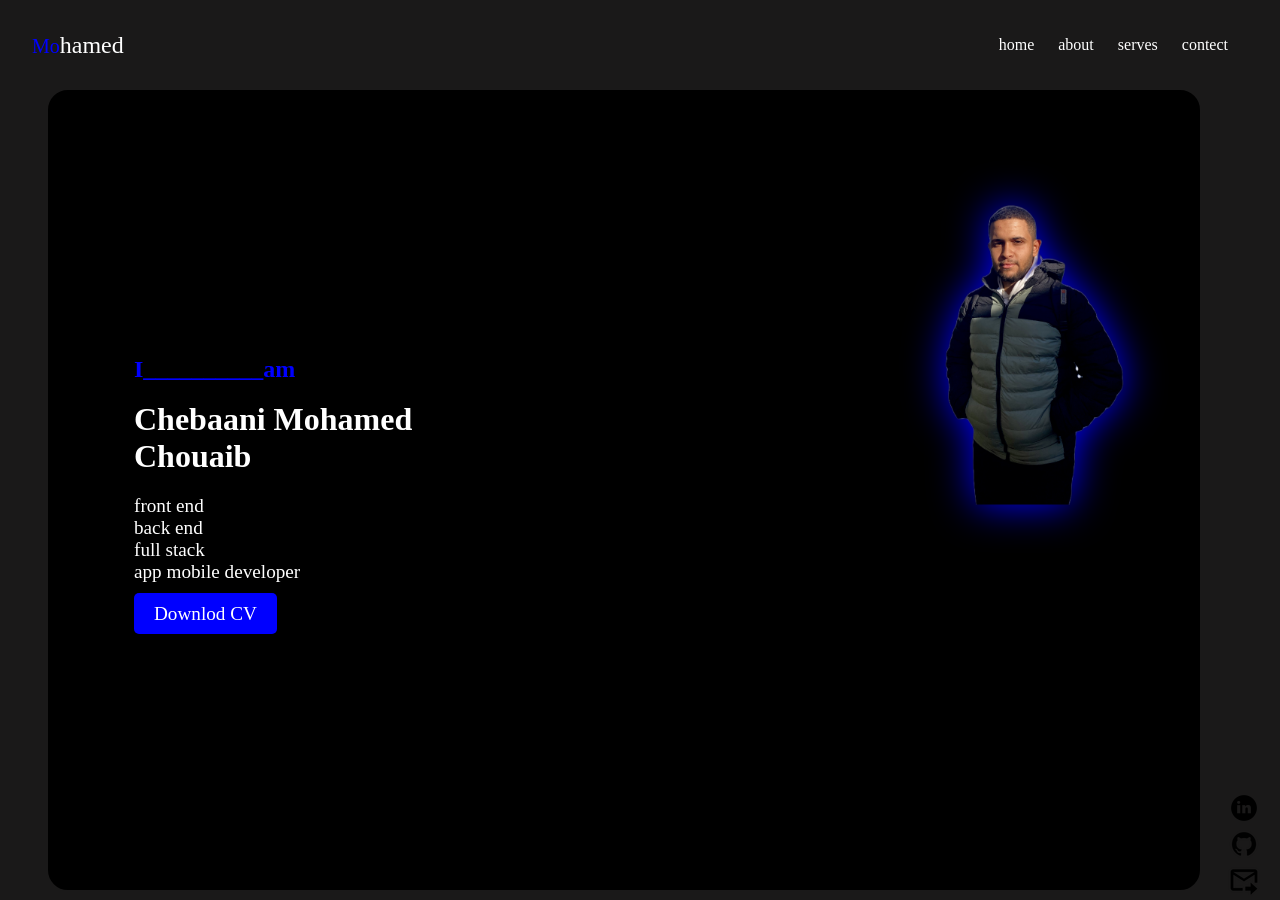
<file: Index.html>
<!DOCTYPE html>
<html lang="en">
<head>
    <meta charset="UTF-8">
    <meta name="viewport" content="width=device-width, initial-scale=1.0">
    <title>Document</title>
    <link rel="stylesheet" href="style.css">
</head>
<body>
    <main>
        <header>
            <nav class="navber">
                <div class="logo"><span>Mo</span>hamed</div>
                <div class="nav">
                    <a href="Index.html" class="link">home</a>
                    <a href="about.html" class="link">about</a>
                    <a href="serves.html" class="link">serves</a>
                    <a href="contect.html" class="link">contect</a>
                </div>
            </nav>
        </header>
        <section>
            <div class="container">
                <div class="text">
                    <h4>I__________am</h4>
                    <br>
                    <h2>
                        Chebaani Mohamed Chouaib
                    </h2>
                    <p>
                        front end 
                        <br>
                        back end
                        <br>
                        full stack
                        <br>
                        app mobile developer
                    </p>
                    <a download="ChebaaniCV" >Downlod CV</a>
                </div>
                <div class="img">
                    <img src="tinywow_change_bg_photo_77037458.png" alt="">
                </div>
            </div>
        </section>
        <div class="Icons">
            <div>
                <a href="https://www.linkedin.com/in/mohamad-chebaani-2866212a7/overlay/about-this-profile/?lipi=urn%3Ali%3Apage%3Ad_flagship3_profile_view_base%3BB5o9JxarSme6Ad2i6ZLlDg%3D%3D"><img src="icon/LinkedIn_Rounded_Solid_icon-icons.com_61559.ico" alt="" sizes="" srcset=""></a>
            </div>
            <div>
                <a href="https://github.com/ChebaaniMohamedchouaib"><img src="icon/github_git_icon_145985.ico" alt="" sizes="" srcset=""></a>
            </div>
            <div>
                <a href="contect.html"><img src="icon/email_send_outline_icon_139652.ico" alt="" sizes="" srcset=""></a>  
            </div>    
        </div>
        
    </main>
</body>
</html>
</file>
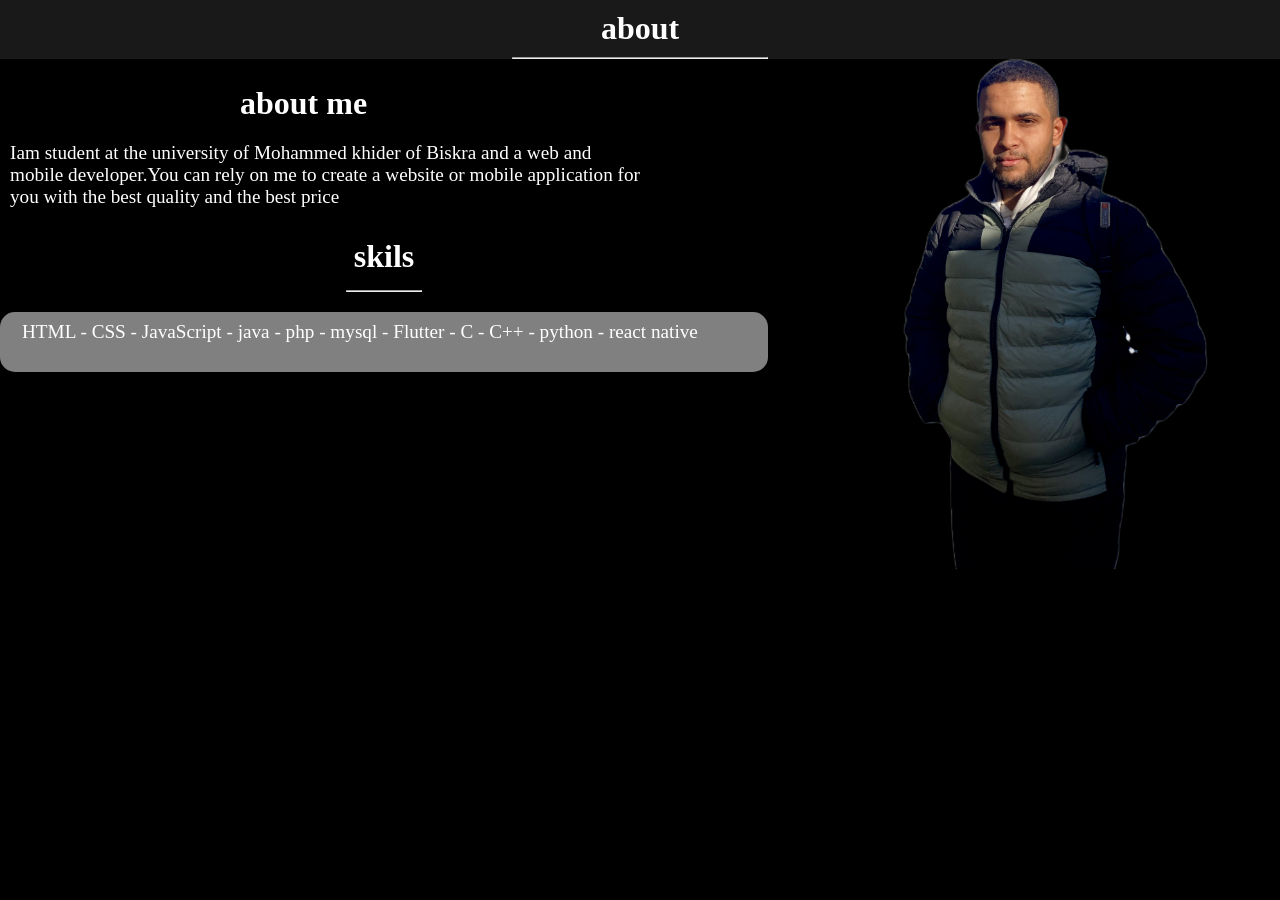
<file: about.html>
<!DOCTYPE html>
<html lang="en">
<head>
    <meta charset="UTF-8">
    <meta name="viewport" content="width=device-width, initial-scale=1.0">
    <title>about</title>
    <link rel="stylesheet" href="style.css">
</head>
<body>
    <main>
        <div class="title">
           <a href="Index.html"> <h2 style="color: white;">about</h2></a>
            <hr>
        </div>
        <div class="about">
            <div class="about-text">
                <h2>about me</h2>
                <p>
                    Iam student at the university of Mohammed khider of Biskra and a web and mobile developer.You can rely on me to create a website or mobile application for you with the best quality and the best price
                </p>
            </div>
            <div class="about-img">
                <img src="tinywow_change_bg_photo_77037458.png" alt="">
            </div> 
        <div class="skils">
            <div class="skils_title">
                <h2>skils</h2>
            <hr>
            </div >
            <div class="skil">

                <!-- <marquee behavior="slide" direction="left"> HTML - CSS - JavaScript - java - php - mysql - Flutter - C - C++ - phython - react nativ</marquee> -->
                 <div><p> HTML - CSS - JavaScript - java - php - mysql - Flutter - C - C++ - python - react native </p></div>
                    <!-- <div class="marquee">
                      <img src="html.png" alt="HTML">
                      <img src="css.png" alt="CSS">
                      <img src="javascript.png" alt="JavaScript">
                      <img src="java.png" alt="Java">
                      <img src="php.png" alt="PHP">
                      <img src="mysql.png" alt="MySQL">
                      <img src="flutter.png" alt="Flutter">
                      <img src="c.png" alt="C">
                      <img src="cpp.png" alt="C++">
                      <img src="python.png" alt="Python">
                      <img src="react-native.png" alt="React Native">-->
                      <!--نكرر الصور لعمل تأثير لانهائي--> 
                      <!-- <img src="html.png" alt="HTML">
                      <img src="css.png" alt="CSS">
                      <img src="javascript.png" alt="JavaScript">
                      <img src="java.png" alt="Java">
                      <img src="php.png" alt="PHP">
                      <img src="mysql.png" alt="MySQL">
                      <img src="flutter.png" alt="Flutter">
                      <img src="c.png" alt="C">
                      <img src="cpp.png" alt="C++">
                      <img src="python.png" alt="Python">
                      <img src="react-native.png" alt="React Native">
                    </div> -->
            </div>
        </div>
    </div>
    </main>
</body>
</html>
</file>
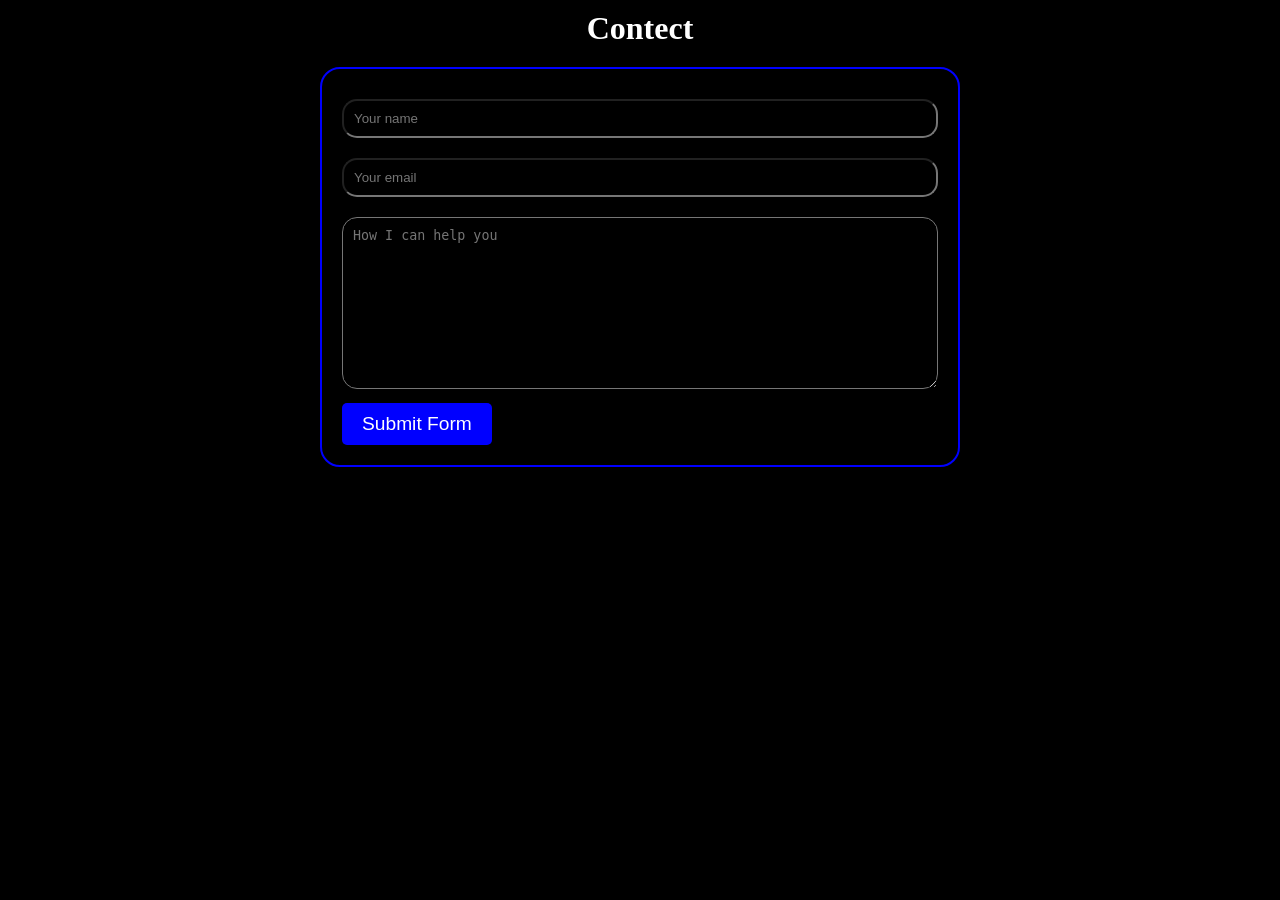
<file: contect.html>
<!DOCTYPE html>
<html lang="en">
<head>
    <meta charset="UTF-8">
    <meta name="viewport" content="width=device-width, initial-scale=1.0">
    <title>Cintect</title>
    <link rel="stylesheet" href="style.css">
</head>
<body>
    <section class="contect">
        <a href="Index.html"> <h2 style="color: white;">Contect</h2></a>
        <form action="https://api.web3forms.com/submit" method="POST">

            <input type="hidden" name="access_key" value="71c47843-9af7-41e0-a174-0a55028a4554">
        
            <input type="text"  name="name" placeholder="Your name" required>
            <input type="email" name="email" placeholder="Your email" required>
            <textarea name="message" placeholder="How I can help you" rows="10" required></textarea>
            <button type="submit">Submit Form</button>
            <!-- <div class="back">
                <a href="Index.html">Back</a>
            </div> -->
        
        </form>
    </section>  
</body>
</html>
</file>
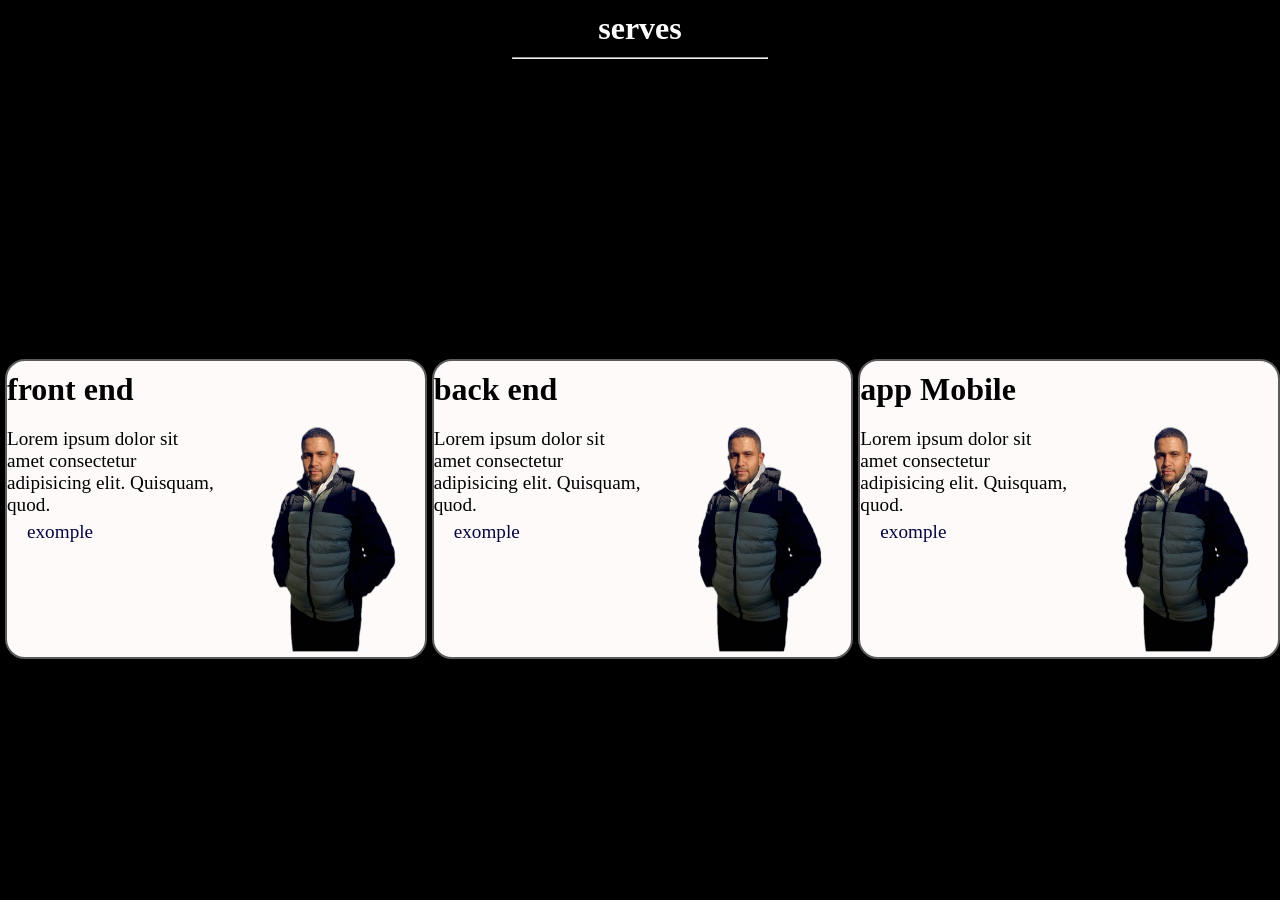
<file: serves.html>
<!DOCTYPE html>
<html lang="en">
<head>
    <meta charset="UTF-8">
    <meta name="viewport" content="width=device-width, initial-scale=1.0">
    <title>serves</title>
    <link rel="stylesheet" href="style.css">
</head>
<body style="background-color: black;">
    <main style="background-color: black;">
        <div class="title">
            <a href="Index.html"> <h2 style="color: white;">serves</h2></a>
            <hr>
        </div>
        <div class="servess">
            <div class="serves">
                <img src="tinywow_change_bg_photo_77037458.png" alt="">
                <h2>front end</h2>
                <p>
                    Lorem ipsum dolor sit amet consectetur adipisicing elit. Quisquam, quod.
                </p>
                <a href="">exomple</a>
            </div>
            <div class="serves">
                <img src="tinywow_change_bg_photo_77037458.png" alt="">
                <h2>back end</h2>
                <p>
                    Lorem ipsum dolor sit amet consectetur adipisicing elit. Quisquam, quod.
                </p>
                <a href="">exomple</a>
            </div>
            <div class="serves">
                <img src="tinywow_change_bg_photo_77037458.png" alt="">
                <h2>app Mobile</h2>
                <p>
                    Lorem ipsum dolor sit amet consectetur adipisicing elit. Quisquam, quod.
                </p>
                <a href="">exomple</a>
            </div>
        </div>
    </main>
</body>
</html>
</file>
<file: style.css>
*{
    margin: 0;
    padding: 0;
    box-sizing: border-box;
    text-decoration: none;
    
}
main{
    margin: 0;
    padding: 0;
    height: 100vh;
    background-color: rgb(26, 25, 25);
    color: white;
    overflow: hidden;
}
header nav{
    width: 95%;
    margin: auto;
    display: flex;
    justify-content: space-between;
    align-items: center;
    height: 90px;
}
header nav .logo{
    font-size: 1.5rem;
}
header nav div span{
    color: blue;
    font-size: 20px;

}
header nav .nav .link{
    margin-right: 20px;
    color: white;
}
header .navber .nav .link:hover {
    color: blue;
    font-size: 15px;
}
.container{
    height: calc(100vh - 100px);
    display: flex;
    background-color: rgb(0, 0, 0);
    justify-items: space-around;
    position: absolute;
    width: 90%;
    border: 2px solid rgb(0, 0, 0);
    border-radius: 20px;
    margin-left: 3rem;
    
}
.container .text{
    max-width: 400px;
    margin: auto;
    padding: 20px;
    position: relative;
    left: -10rem;
    bottom: 0;
}
.container .text h4{
    color: blue;
    font-size: 1.5rem;

}
.container .text h2{
    font-size: 2rem;
    margin-bottom: 20px;
}
.container .text p{
    font-size: 1.2rem;
    margin-bottom: 20px;
}   
.container .text a{
    padding: 10px 20px;
    background-color: blue;
    color: white;
    font-size: 1.2rem;
    border-radius: 5px;
    text-align: center;
    text-decoration: none;
}
.container .text a:hover{
    background-color: white;
    color: blue;
    /* box-shadow: 0 0 20px blue; */
    animation: shadow 10s infinite;
}
.container .img img{
    position: relative;
    bottom: -25px;
    right: 2rem;
    float: left;
    width: 300px;
    height: auto;
    filter: drop-shadow(0 0 20px blue);
}
.Icons {
    margin-right: 20px;
    color: white;
    position: fixed;
    bottom: 0;
    right: 0;
}
.Icons a:hover{
    /* box-shadow: 0 0 20px blue; */
    border-radius: 20rem;
    filter: drop-shadow(0 0 20px blue);
}
.contect{
    height: 100vh;
    background-color: rgb(0, 0, 0);
    color: white;
}
.contect h2{
    text-align: center;
    font-size: 2rem;
    margin-bottom: 20px;
    padding-top: 10px;
}
.contect form{
    width: 50%;
    margin: auto;
    padding: 20px;
    border: 2px solid blue;
    border-radius: 20px;
}
.contect form input{
    color: #ffffff;
    width: 100%;
    padding: 10px;
    margin: 10px 0;
    border-bottom: 1pxd solid blue;
    border-radius: 15px;
    background-color: rgb(0, 0, 0);
}
.contect form textarea{
    color: #ffffff;
    width: 100%;
    padding: 10px;
    margin: 10px 0;
    border-bottom: 1pxd solid blue;
    border-radius: 15px;
    background-color: rgb(0, 0, 0);
}

.contect form button{
    padding: 10px 20px;
    background-color: blue;
    color: white;
    font-size: 1.2rem;
    border-radius: 5px;
    text-align: center;
    text-decoration: none;
    border: none;
}
.contect form button:hover{
    background-color: white;
    color: blue;
    animation: shadow 10s infinite;
}
.servess{
    display: flex;
    justify-content:start;
    align-items: center;
    height: 100vh;
    background-color: rgb(0, 0, 0); 
    color: white;
    overflow: hidden; 
}
.title{
    width: 100%;
    text-align: center;
}
.title h2{
    font-size: 2rem;
    padding-bottom: 10px;
    padding: 10px;
}
.title hr{
    width: 20%;
    margin: auto;
}
.serves h2{
    font-size: 2rem;
    margin-bottom: 20px;
    padding-top: 10px;
}
.serves p{
    font-size: 1.2rem;
    margin-bottom: 5px;
}
.serves a{
    padding: 10px -20px;
    color: rgb(3, 6, 65);
    font-size: 1.2rem;
    text-align: center;
    text-decoration: none;
    margin-left: 20px;
}
.serves a:hover{
    color: rgb(30, 0, 255);
    font-size: 20px;
}
.serves{
    margin-left: 5px;
    height: calc(100vh / 3);
    background-color: rgb(255, 250, 250);
    border: 2px solid rgb(91, 91, 91);
    border-radius: 20px;
    color: rgb(0, 0, 0);
}
.serves img{
    width: 50%;
    height: 100%;
    border-radius: 20px 20px 0 0;
    float: right;
   
}
.about{
    height: 100vh;
    background-color: rgb(0, 0, 0);
    color: white;
    overflow: hidden;
}
.about h2{
    margin-top: 1rem;
    font-size: 2rem;
    margin-bottom: 20px;
    padding-top: 10px;
    padding-left: 15rem;
    
}   
.about p{
    font-size: 1.2rem;
    margin-bottom: 20px;
    text-align: left;
    max-width: 50%;
    padding-left: 10px;
}   
.about img{
    width: 40%;
    height: 100%;
    float: right;
    margin-top: -20rem;
}  
.skils_title
{
    width: 60%;
    text-align: center;
}
.skils_title h2{
    font-size: 2rem;
    padding-bottom: 10px;
    padding: 10px;
    margin-bottom: 5px;
}
.skils_title hr{
    width: 10%;
    margin: auto;
}
 .skil{
    overflow: hidden;
    border: 2px solid gray;
    background-color: gray;
    color: white;
    border-radius: 15px;
    padding: 7px 10px;
    margin-top: 20px;
}
.skil div p{
    max-width: 3000rem;
   font-size: 1.2rem;
   animation: scroll-left 20s linear infinite;
}
@keyframes scroll-left {
    0% {
      transform: translateX(100%);
    }
    100% {
      transform: translateX(-100%);
    }
  }
/* .back a{
    color: rgb(255, 255, 255);
    font-size: 1.2rem;
    border-radius: 10px;
    text-align: center;
    text-decoration: none;
    border: none;
    position: fixed;
    bottom: 110px;
    right: 350px;
    padding: 10px 20px;
    background-color: blue;
}
.back a:hover{
    background-color: white;
    color: #0400ff;
    animation: shadow 10s infinite;
}
.back img{
    width: 15px;
    height: auto;
    position: fixed;
    left: 5px;
} */
/* Animation */
@keyframes shadow {
    0%{box-shadow:0 0 20px blue}
    50%{box-shadow:0 0 20px white}
    100%{box-shadow:0 0 20px blue}  

}
</file>
